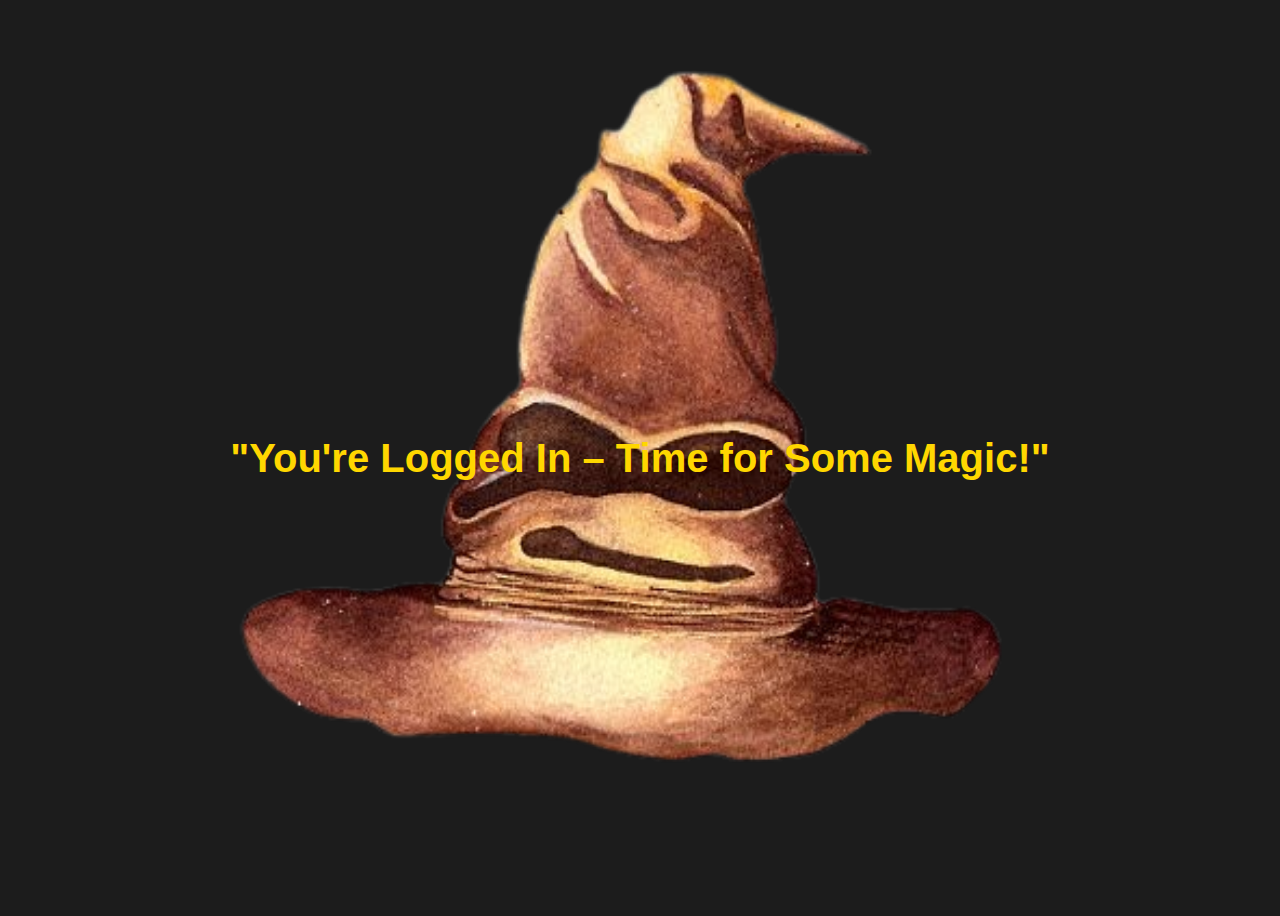
<file: index2.html>
<!DOCTYPE html>
<html lang="en">

<head>
    <meta charset="UTF-8">
    <meta name="viewport" content="width=device-width, initial-scale=1.0">
    <title>Login </title>
    <style>
        body{
            background: #1C1C1C;
            overflow: hidden !important;
        }
        #bgimg {
            margin: 0;
            padding: 0;
            display: flex;
            justify-content: center;
            align-items: center;
            min-height: 100vh;
            font-family: 'Jost', sans-serif;
            background: url('./img/sortedhat-removebg-preview\ \(1\).png') no-repeat center center fixed;
            background-size: contain;
            overflow: hidden;
        }
        .h1 h1 {
            color: #FFD700;
            font-size: 2.5em;
            font-family: 'Trebuchet MS', 'Lucida Sans Unicode', 'Lucida Grande', 'Lucida Sans', Arial, sans-serif;
        }
    </style>
</head>

<body>
    <main>
        <div id="bgimg">
            <div class="h1">
                <h1>"You're Logged In – Time for Some Magic!"</h1>
            </div>
        </div>
    </main>
</body>

</html>
</file>
